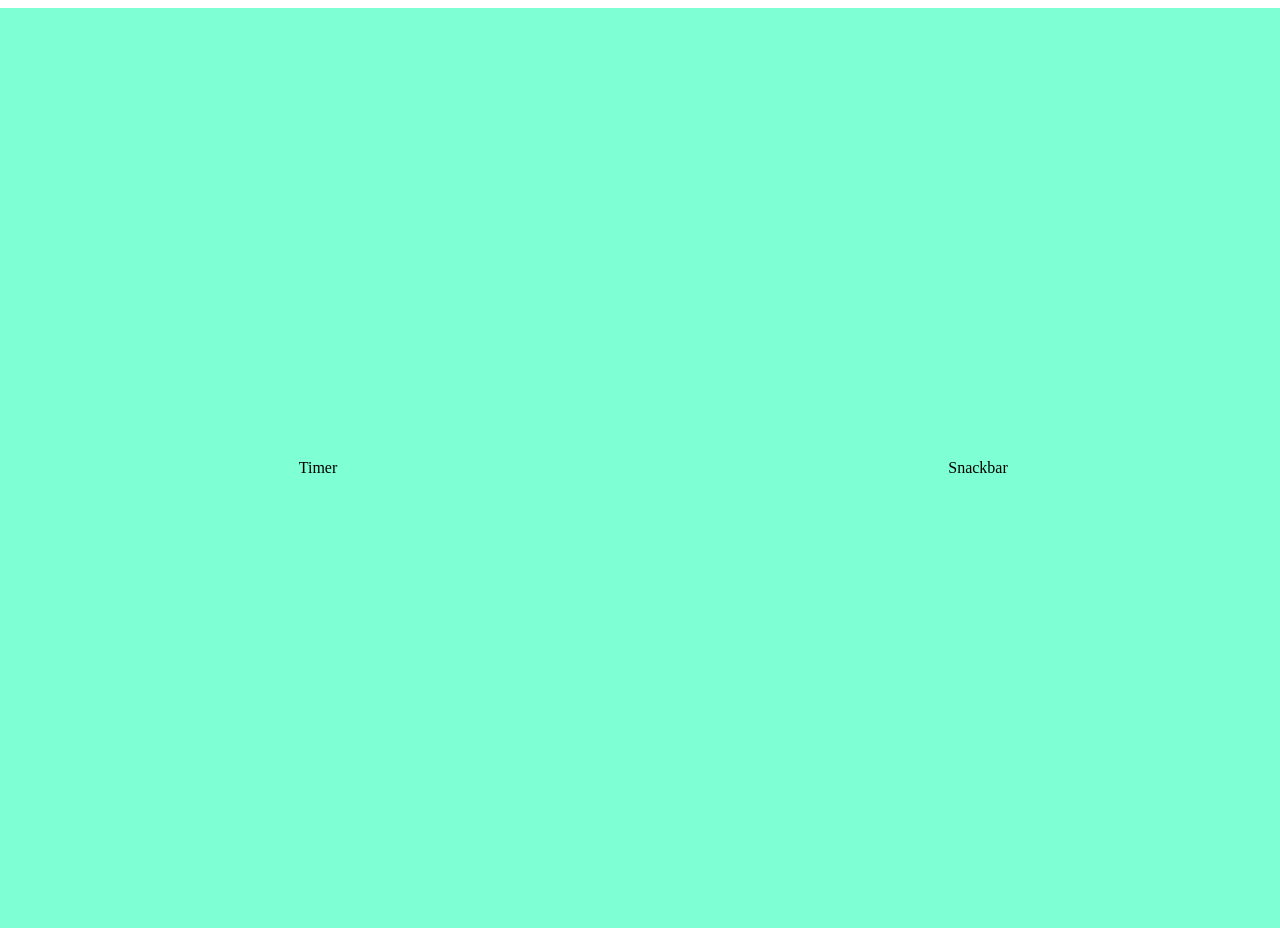
<file: src/index.html>
<!DOCTYPE html>
<html lang="en">
  <head>
    <meta charset="UTF-8" />
    <meta name="viewport" content="width=device-width, initial-scale=1.0" />
    <title>goit-js-hw-10</title>
    <link rel="stylesheet" href="./css/reset.css" />
  </head>
  <body>
    <div>
      <ul class="index-links">
        <li><a href="./1-timer.html">Timer</a></li>
        <li><a href="./2-snackbar.html">Snackbar</a></li>
      </ul>
    </div>
  </body>
</html>
</file>
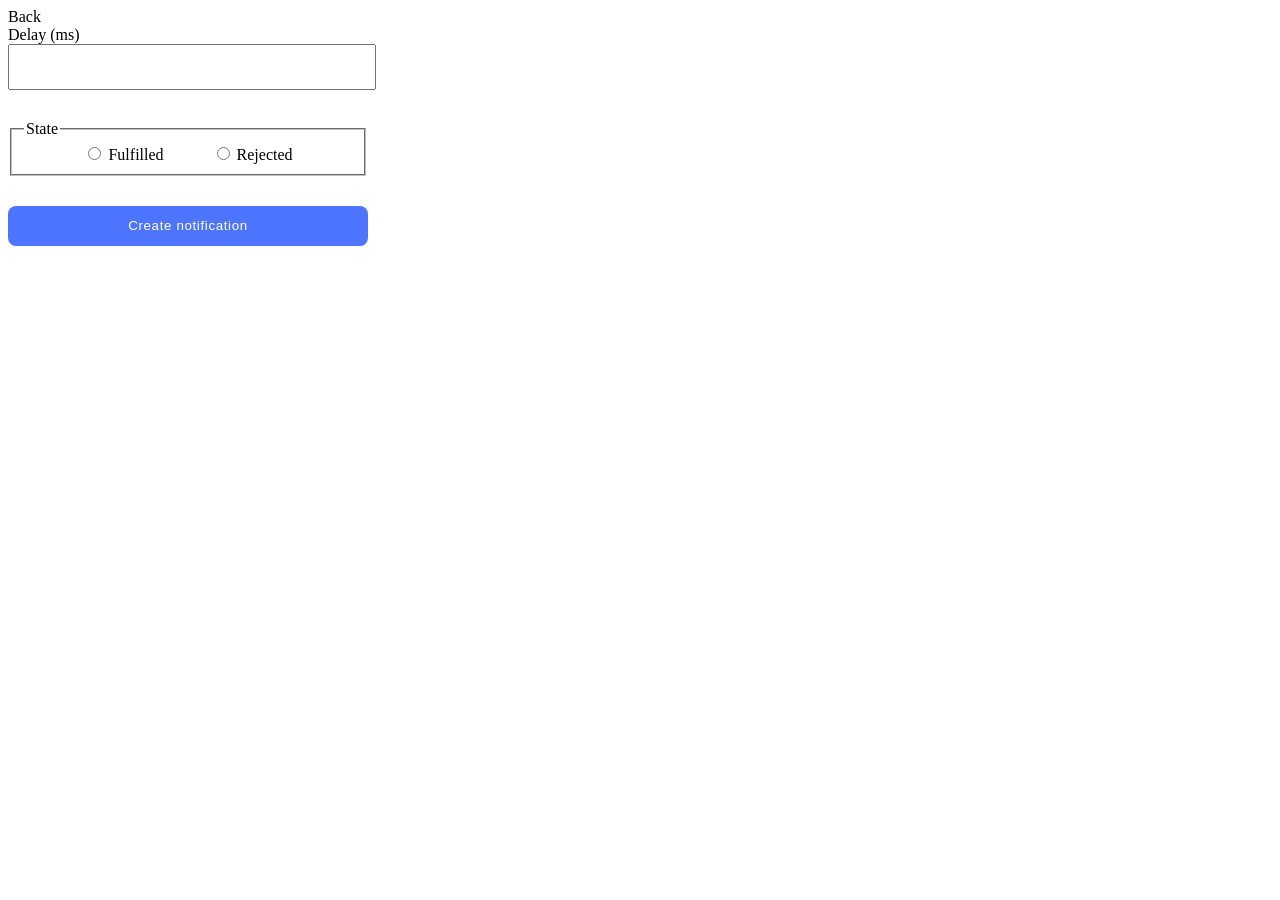
<file: src/2-snackbar.html>
<!DOCTYPE html>
<html lang="en">
  <head>
    <meta charset="UTF-8" />
    <meta name="viewport" content="width=device-width, initial-scale=1.0" />
    <title>2-snackbar</title>
    <link rel="stylesheet" href="./css/reset.css" />
  </head>
  <body>
    <a href="./index.html">Back</a>
    <form class="form">
      <label class="first-label">
        Delay (ms)
        <input type="number" name="delay" required />
      </label>

      <fieldset>
        <legend>State</legend>
        <label>
          <input type="radio" name="state" value="fulfilled" required />
          Fulfilled
        </label>
        <label>
          <input type="radio" name="state" value="rejected" required />
          Rejected
        </label>
      </fieldset>

      <button type="submit">Create notification</button>
    </form>
    <script type="module" src="./js/2-snackbar.js"></script>
  </body>
</html>
</file>
